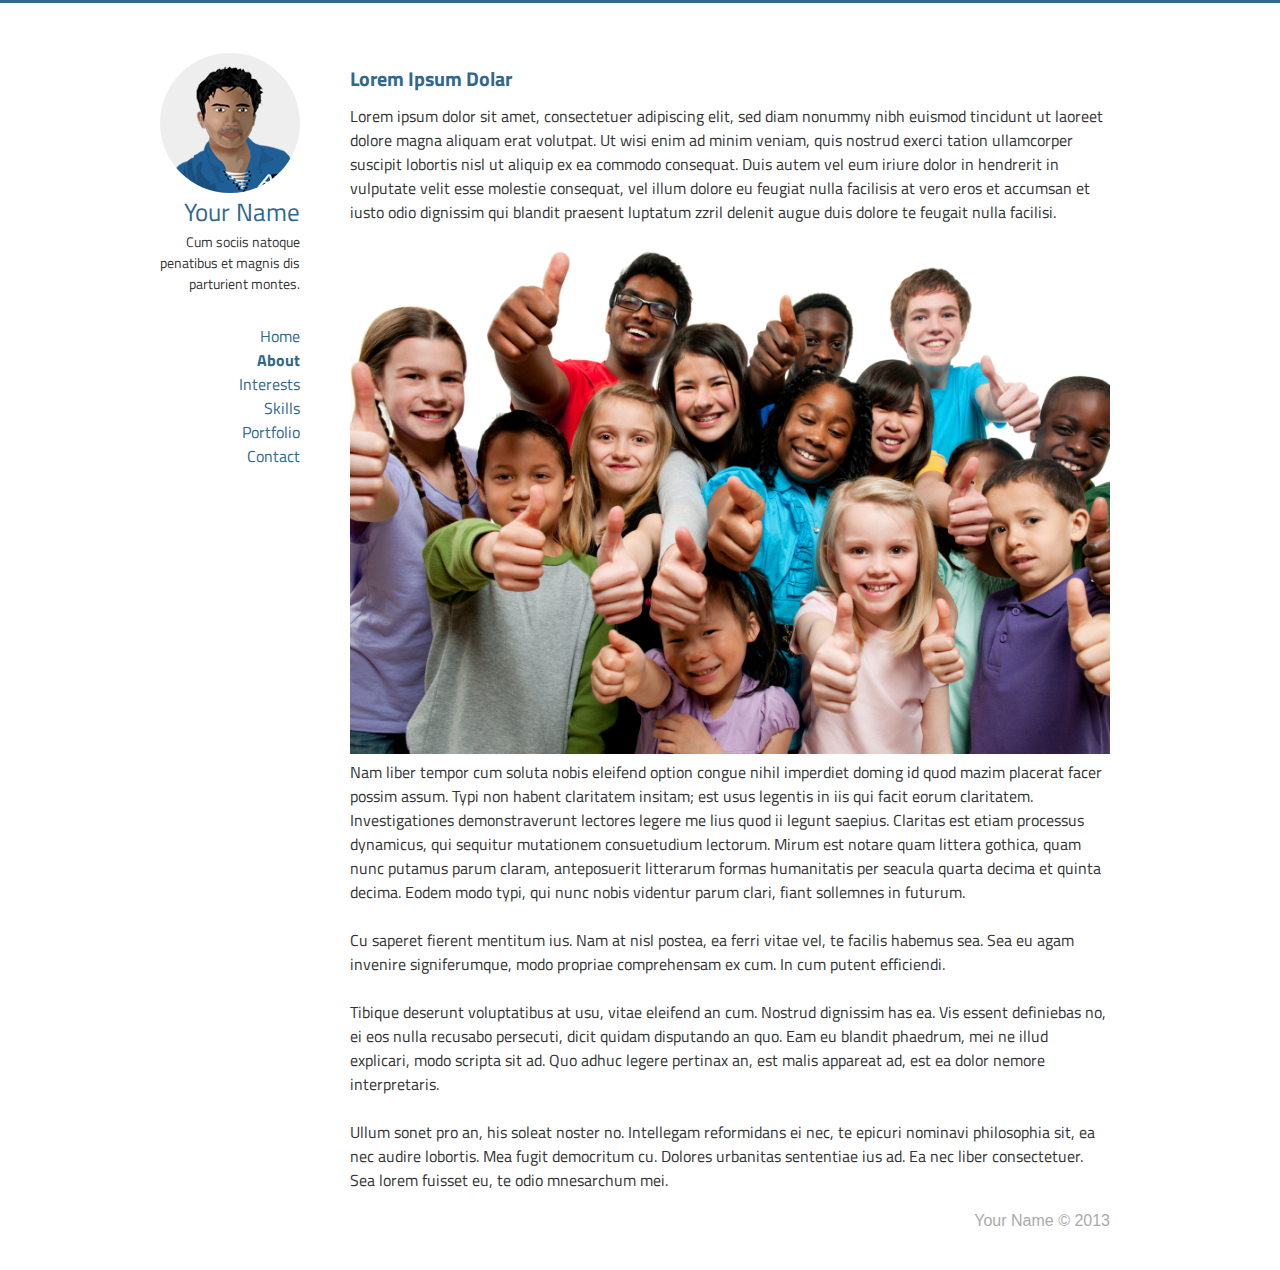
<file: page.htm>
<!DOCTYPE html>
<html>
    <head>
        <meta charset="utf-8" />
        <title>Your Name | Bla Bla Bla</title>  
        <meta name="description" content="Your Name | Bla Bla Bla" />          
        <meta name="author" content="Your Name" />
        <meta name="keywords" content="your name" />
        <link rel="stylesheet" href="css/style.css" media="all" />
        <meta name="viewport" content="width=device-width; initial-scale=1; maximum-scale=1.0; user-scalable=no"/>
 
        <!-- <link rel="shortcut icon" href="favicon.png" type="image/x-icon" />
        <link rel="icon" href="favicon.png" type="image/x-icon" /> -->
      
    </head>
    <body>
        <div class="container">
            <div class="sidebar">
                <div class="col1">
                    <div class='header'>
                        <div class='header-img-container header-img-transition'>
                            <!--<div class='logo-text'>A</div>-->
                            <img src="images/logo.png" class="header-img toggle-img">
                            <img src="images/logo2.png" class="header-img toggle-img">
                            <img src="images/logo3.png" class="header-img toggle-img">
                            <img src="images/logo4.png" class="header-img toggle-img">
                        </div>
                        <a href='#' class='header-text'>Your Name</a>
                            <div class='desc'>
                                Cum sociis natoque penatibus et magnis dis parturient montes.
                            </div>
                    </div>
                    <nav>
                        <ul class="nav-list">
                            <li><a href="index.htm" class="nav-link" >Home</a></li>
                            <li><a href="page.htm" class="active nav-link nav-highlight" section-highlight='section-about'>About</a></li>
                            <li><a href="#" class="nav-link nav-highlight" section-highlight='section-interest'>Interests</a></li>
                            <li><a href="#" class="nav-link nav-highlight" section-highlight='section-skills'>Skills</a></li>
                            <li><a href="#" class="nav-link nav-highlight" section-highlight='section-portfolio'>Portfolio</a></li>
                            <li><a href="#" class="nav-link nav-highlight noimg-highlight" section-highlight='section-contact'>Contact</a></li>
                            <div class="clear"></div>
                        </ul>
                    </nav>
                </div>
            </div>
            <div class="content">
                <div class="page-content">
                    <div class="page-title"><a name="about">Lorem Ipsum Dolar</a></div>
                    Lorem ipsum dolor sit amet, consectetuer adipiscing elit, sed diam nonummy nibh euismod tincidunt ut laoreet dolore magna aliquam erat volutpat. Ut wisi enim ad minim veniam, quis nostrud exerci tation ullamcorper suscipit lobortis nisl ut aliquip ex ea commodo consequat. Duis autem vel eum iriure dolor in hendrerit in vulputate velit esse molestie consequat, vel illum dolore eu feugiat nulla facilisis at vero eros et accumsan et iusto odio dignissim qui blandit praesent luptatum zzril delenit augue duis dolore te feugait nulla facilisi.<br/><br/>
                    <img src="images/people.jpg" />
                    Nam liber tempor cum soluta nobis eleifend option congue nihil imperdiet doming id quod mazim placerat facer possim assum. Typi non habent claritatem insitam; est usus legentis in iis qui facit eorum claritatem. Investigationes demonstraverunt lectores legere me lius quod ii legunt saepius. Claritas est etiam processus dynamicus, qui sequitur mutationem consuetudium lectorum. Mirum est notare quam littera gothica, quam nunc putamus parum claram, anteposuerit litterarum formas humanitatis per seacula quarta decima et quinta decima. Eodem modo typi, qui nunc nobis videntur parum clari, fiant sollemnes in futurum.<br/><br/>
                    Cu saperet fierent mentitum ius. Nam at nisl postea, ea ferri vitae vel, te facilis habemus sea. Sea eu agam invenire signiferumque, modo propriae comprehensam ex cum. In cum putent efficiendi.<br/><br/>
                    Tibique deserunt voluptatibus at usu, vitae eleifend an cum. Nostrud dignissim has ea. Vis essent definiebas no, ei eos nulla recusabo persecuti, dicit quidam disputando an quo. Eam eu blandit phaedrum, mei ne illud explicari, modo scripta sit ad. Quo adhuc legere pertinax an, est malis appareat ad, est ea dolor nemore interpretaris.<br/><br/>
                    Ullum sonet pro an, his soleat noster no. Intellegam reformidans ei nec, te epicuri nominavi philosophia sit, ea nec audire lobortis. Mea fugit democritum cu. Dolores urbanitas sententiae ius ad. Ea nec liber consectetuer. Sea lorem fuisset eu, te odio mnesarchum mei.
                    <div class="page-copyright">Your Name &copy; 2013</div>
                </div>
            </div>
            <div class="clear"></div>
        </div>
        <link href='http://fonts.googleapis.com/css?family=Titillium+Web:400,600' rel='stylesheet' type='text/css'>
        <script src="js/jquery-1.10.2.min.js"></script>
        <script src="js/script.js"></script>
    </body>
</html>
</file>
<file: css/style.css>
.col1,.col2,.col3,.col4{
                float: left;
}
.col1{
                width: 140px;
                margin-left:10px;
                text-align:right;
}
.col2,.col3,.col4{
                margin-top: 10px;
                width: 220px;
                margin-left: 50px;
}
body{
                border-top: 3px solid #32688B;
                margin: 0px;
                padding: 0px;
                font-family: 'Titillium Web', sans-serif;
                background: #ffffff;
                font-size: 16px;
                color: #333333;
}
header,hgroup,nav,menu,main,section,article,aside,footer{
    display: block;
}
.container{
                /*margin-left: 70px;*/
                margin-top: 50px;
                margin-bottom: 20px;
                width: auto;
                max-width:980px;margin-left: auto;margin-right: auto;
}
a{
                text-decoration: none;
                color: #32688B;
}
.section a {color:#32688B;}
a img{
                border: none;
}
img{max-width: 100%;width: 100%;}
.header-img-container{
                width: 140px;
                height: 140px;
                background-size: 140px 140px;
                text-align: left;
                border-radius: 50%;
                -moz-border-radius: 50%;
                -webkit-border-radius: 50%;
                -o-border-radius: 50%;
                -ms-border-radius: 50%;
                background-color: #eeeeee;
                /*border:1px solid #32688B;*/
}
.header-img-transition{
        transition: background-image 0.5s;
        -moz-transition: background-image 0.5s;
                -webkit-transition: background-image 0.5s;
                -o-transition: background-image 0.5s;
                -ms-transition: background-image 0.5s;
}
.header-img{
                width: 140px;
                height: 140px;
                border-radius: 50%;
                -moz-border-radius: 50%;
                -webkit-border-radius: 50%;
                -o-border-radius: 50%;
                -ms-border-radius: 50%;
                background: #eeeeee;
                position:absolute;
                display:none;
}
.header-text{
                /*font-family: 'Mr Dafoe', cursive;*/
                font-size: 25px;
                color: #32688B;
}
.logo-text{
                width: 140px;
                height: 120px;
                border-radius: 50%;
                -moz-border-radius: 50%;
                -webkit-border-radius: 50%;
                -o-border-radius: 50%;
                -ms-border-radius: 50%;
                background: #eeeeee;
                text-align:center;
                vertical-align:middle;
                font-size:60px;
                padding-top:20px;
}
nav{
                margin-top: 30px;
}
nav ul{
                list-style: none;
                list-style-type: none;
                list-style-image: none;
                margin: 0px;
                padding: 0px;
                width: 140px;
}
nav ul li{
                list-style: none;
                list-style-type: none;
                list-style-image: none;
}
nav ul li a.active{
        font-weight: bold;
}
.col-content .title{
                font-weight: 600;
                margin-bottom: 10px;
                font-size: 17px;
}
.col-content .medium{
                font-weight: 600;
}
.social img{
                width: 40px;
                height: 40px;
}
.copyright{
                font-family: Arial,sans-serif;
                color: #aaaaaa;
                margin-bottom: 20px;
}
.clear{clear: both;}
.col-content ul{margin:0px;padding-left: 20px;}
.section{margin-bottom:20px;color: #333333;}
.section,.section a{
                transition: color 0.5s;
}
img.desaturate {
filter: grayscale(100%);
-webkit-filter: grayscale(100%);
-moz-filter: grayscale(100%);
filter: grayscale(100%);
}
.header .desc{font-size:14px;}
.sidebar{float: left;}
.content{float: left;width: 810px;}
.page-content{margin-left: 50px;margin-top: 10px;}
.page-title{font-weight:bold;font-size: 20px;margin-bottom: 10px;}
.page-copyright{font-family: Arial,sans-serif;
                color: #aaaaaa;
                margin-bottom: 20px;margin-top: 20px;text-align: right;}
.nextline{float: left;}
.main-title{
    text-align: center;
    font-size: 65px;
    color: #474747;
    margin-bottom: 30px;
    padding-top: 10px;
}
@media (max-width: 767px){
                .header{width: 150px;margin: 0 auto;}
                .col1,.col2,.col3,.col4{float: none;width: auto;margin-left: 0px;}
                .col1{width: auto;text-align: center;}
                .container{margin-left: 15px;margin-right: 15px;}
                nav ul li a{}
                nav ul li{float: left;margin-right: 20px;}
                nav ul{width: 100%;}
                nav{width: 420px;margin: 10px auto;}
                .content{width: auto;margin-left: 15px;margin-right: 15px;}
                .sidebar{float: none;}
                .page-content{margin-left: 0px;}
}
@media (max-width: 479px){
                /*nav ul li{margin-right: 10px;}*/
                nav{width: 210px;}
}
@media (min-width: 768px) and (max-width: 979px){
                .container{max-width: 768px;}
                .content{width: 560px;}
                /*.col2,.col3,.col4{margin-left: 20px; }*/
}
@media (min-width: 1024px) and (max-width: 1280px){
         /*.container{max-width: 1260px;}
         .col1{max-width:140px;width:20%;}
         .col2,.col3,.col4{width: 25%;}*/
}
@media (min-width: 1280px){
                /*.container{width:980px; }*/
}
</file>
